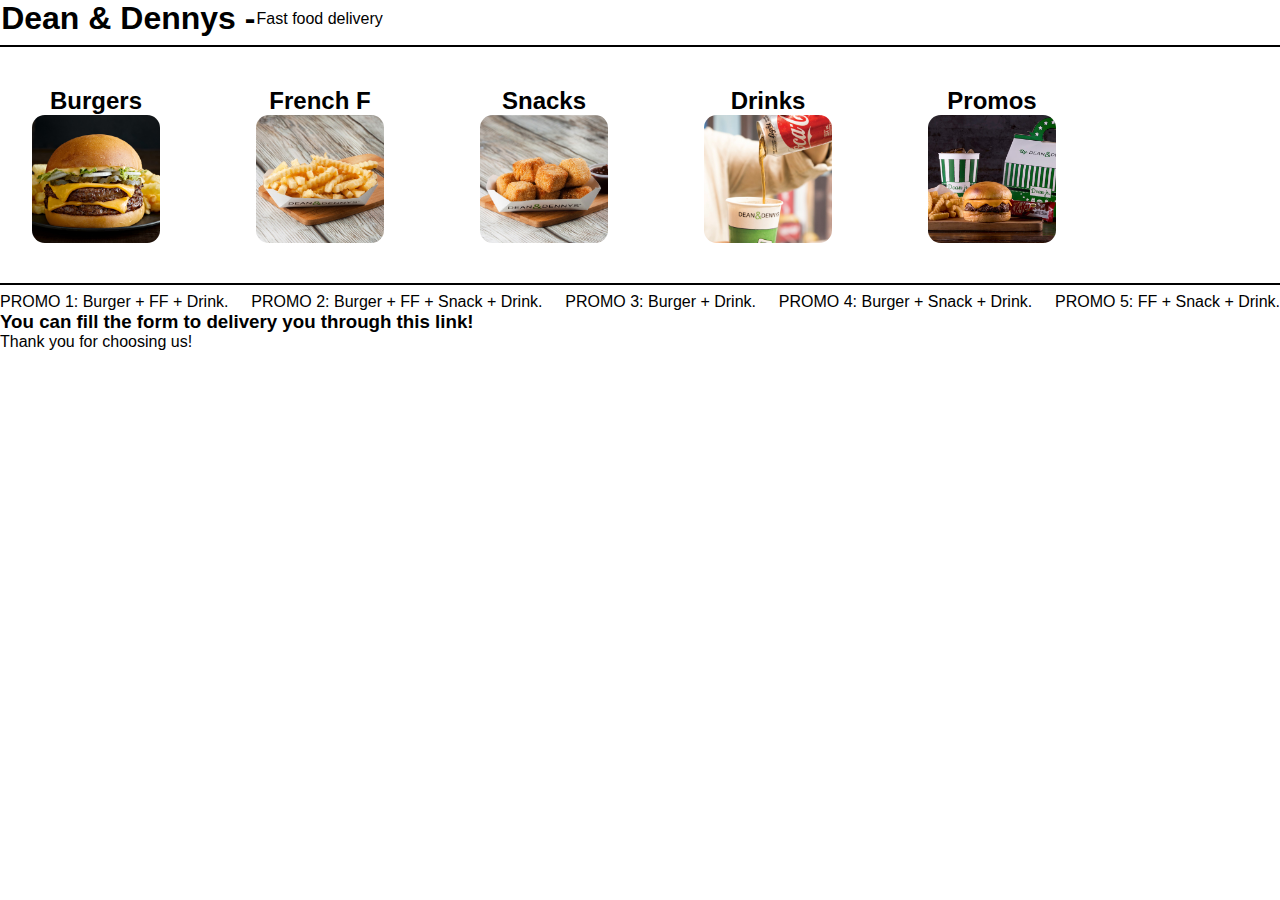
<file: _CarpetaHenry_/deanydennys.html>
<!DOCTYPE html>
<html lang="en">
    <head>
        <title>Dean & Dennys</title>
        <header id="title-container">
            <div>
                <h1>Dean & Dennys -</h1>
            </div>
            <div>
                <p1>Fast food delivery</p1>
            </div>
        </header>
        <link rel="stylesheet" href="resset.css"/>
        <link rel="stylesheet" href="styles.css"/>

    </head>
    <hr color="black"/>
    <body>
        <section id="body-container">
            <div id="mini-body">
                <h2>Burgers</h2>
                <img src="hamburguesa.jpg" class="img"/>
            </div>
            <div id="mini-body">
                <h2>French F</h2>
                <img src="papas.jpg" class="img"/>
            </div>
            <div id="mini-body">
                <h2>Snacks</h2>
                <img src="bastones.jpg" class="img"/>
            </div>
            <div id="mini-body">
                <h2>Drinks</h2>
                <img src="bebida.jpg" class="img"/>
            </div>
            <div id="mini-body">
                <h2>Promos</h2>
                <img src="promos.jpg" class="img"/>
            </div>
        </section>
        <hr color="black" />
        <section id="promos-container">
            <div id="mini-promo">
                <p1>PROMO 1: Burger + FF + Drink.</p1>
            </div>
            <div id="mini-promo">
                <p1>PROMO 2: Burger + FF + Snack + Drink.</p1>
            </div>
            <div id="mini-promo">
                <p1>PROMO 3: Burger + Drink.</p1> 
            </div>
            <div id="mini-promo">
                <p1>PROMO 4: Burger + Snack + Drink.</p1> 
            </div>
            <div id="mini-promo">
                <p1>PROMO 5: FF + Snack + Drink.</p1> 
            </div>
        </section>
    </body>
    <footer>
        <div>
            <h3>You can fill the form to delivery you through this <a href="./form.html" >link!</a></h2>
        </div>
        <div>
            <p1>Thank you for choosing us!</p1>
        </div>
    </footer>
</html>
</file>
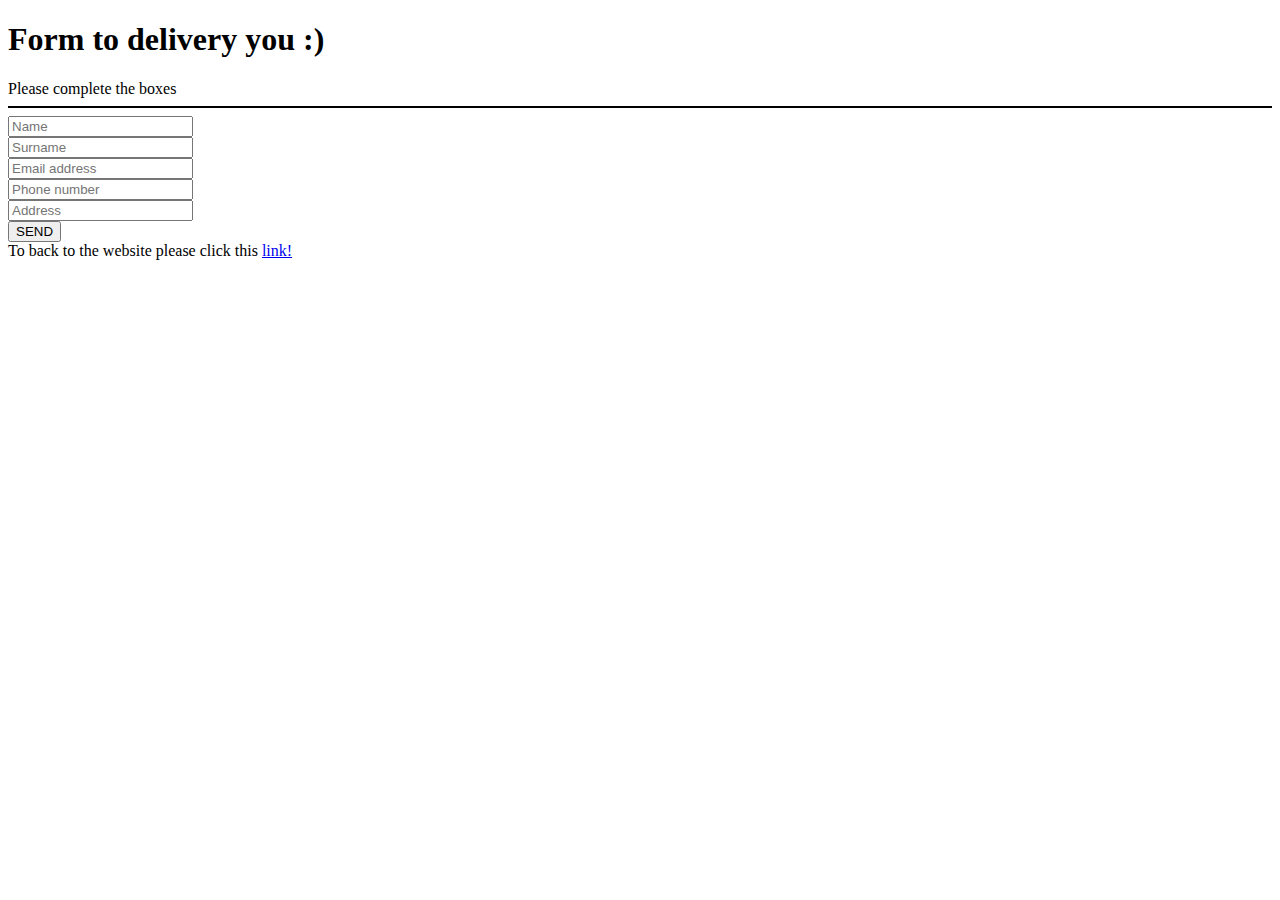
<file: _CarpetaHenry_/form.html>
<!DOCTYPE html>
<html>
    <head>
        <title>Delivery form</title>
        <div>
            <h1>Form to delivery you :)</h1>
        </div>
        <div>
            Please complete the boxes
        </div>
    </head>
    <hr color="black" />
    <body class="body">
        <section id="form-container">
            <form>
                <div>
                    <input type="text" name="name" placeholder="Name" />
                </div>
                <div>
                    <input type="text" name="surname" placeholder="Surname" />
                </div>
                <div>
                    <input type="email" name="email" placeholder="Email address" />
                </div>
                <div>
                    <input type="number" name="phone" placeholder="Phone number" />
                </div>
                <div>
                    <input type="text" name="address" placeholder="Address" />
                </div>
                <div>
                    <button>SEND</button>
                </div>
            </form>
        </section>  
    </body>
    <footer>
        <div>
            <p1>To back to the website please click this <a href="./deanydennys.html">link!</a></p1>
        </div>
    </footer>
</html>
</file>
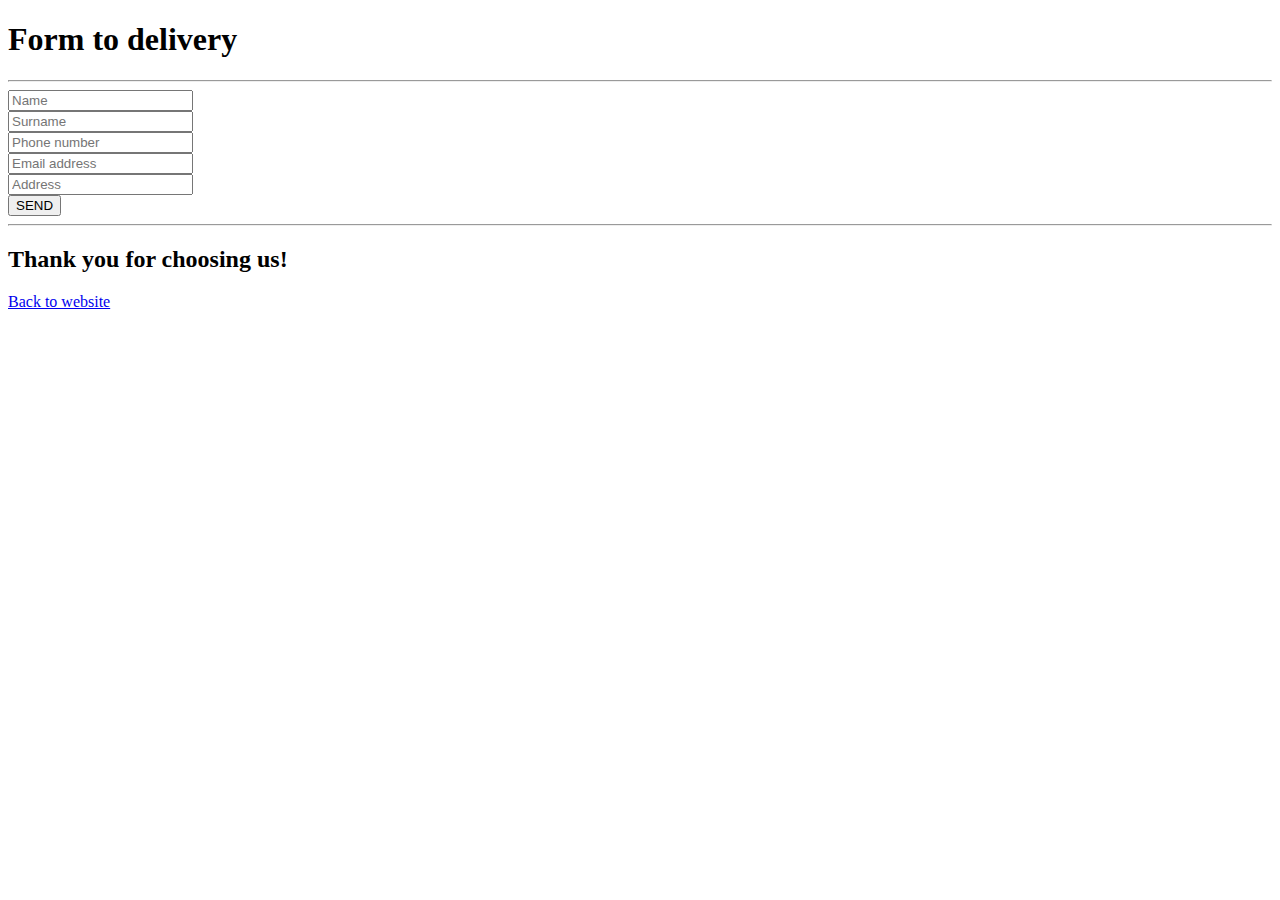
<file: _CarpetaHenry_/EjercicioM3/promotion.html>
<!DOCTYPE html>
<html>
    <head>
        <title>Form to delivery</title>
        <div>
            <h1>Form to delivery</h1>
        </div>
    </head>
    <hr />
    <body>
        <div>
            <form>
                <div>
                    <input type="text" name="name" placeholder="Name"/>
                </div>
                <div>
                    <input type="text" name="surname" placeholder="Surname"/>
                </div>
                <div>
                    <input type="number" name="number" placeholder="Phone number"/>
                </div>
                <div>
                    <input type="email" name="email" placeholder="Email address"/>
                </div>
                <div>
                    <input type="text" name="address" placeholder="Address"/>
                </div>
                <div>
                    <button>SEND</button>
                </div>
            </form>
        </div>
        <hr />
        <div>
            <h2>Thank you for choosing us!</h2>
        </div>
    </body>
    <footer>
            <p2><a href="index.html">Back to website</a></p2>
    </footer>
</html>
</file>
<file: _CarpetaHenry_/resset.css>
{
    margin: 0;
    padding: 0;
    box-sizing: border-box;
}

body{
    margin: 0;
    padding: 0;
    font-family: Arial, Helvetica, sans-serif;
}

ul, ol {
    list-style: none;
}

h1, h2, h3, h4, h5, h6, p1, p2, p3, p4 {
    margin: 0;
    padding: 0;
}

a{
    text-decoration: none;
    color: inherit;
}

img{
    max-width: 100%;
    height: auto;
}
</file>
<file: _CarpetaHenry_/styles.css>
.body{
    background-color: rgb(131, 131, 131);
}

#title-container{
    display:flex;
    flex-direction: row;
    justify-content:space-evenly;
    align-items: center;
    width: 30%;
}

.img{
    height: 8em;
    border-radius: 10%;
}

#body-container{
    display:flex;
    padding: 2em;
    flex-direction: row;
    justify-content: space-between;
    width: 80%;
}

#mini-body{
    display:flex;
    flex-direction: column;
    justify-content: space-between;
    align-items: center;
    border-radius: 10%;
}

#mini-body:hover{
    background-color: rgb(109, 109, 93);
}

#promos-container{
    display:flex;
    flex-direction: row;
    justify-content: space-between;
}

#mini-promo{
    display: flex;
    border: 2em;
    border-radius: 10%;
    border-color: black;
}

#form-container{
    display: flex;
    flex-direction: column;
    padding: 2em;
}
</file>
